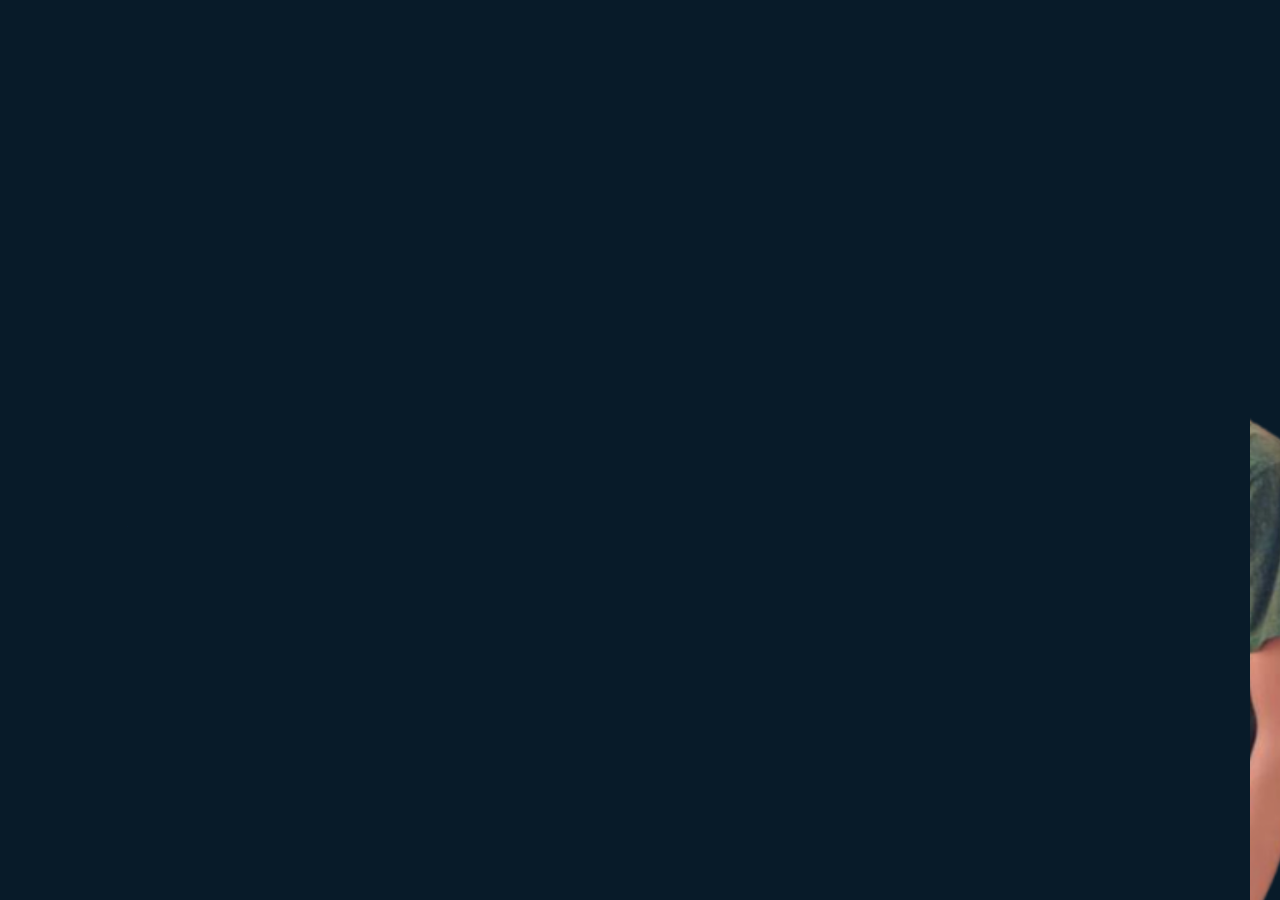
<file: index.html>
<!DOCTYPE html>
<html lang="en">
<head>
    <meta charset="UTF-8">
    <meta name="viewport" content="width=device-width, initial-scale=1.0">
    <title>Document</title>
    <link rel="stylesheet" href="cv.css">
    <link href='https://unpkg.com/boxicons@2.1.4/css/boxicons.min.css' rel='stylesheet'>
</head>
<style>
    *{
    margin: 0rem;
padding: 0rem;
box-sizing: border-box;
font-family: 'poppines', sans-serif;
}

.action{
    position: fixed;
    top: .625rem;
 left: 18.75rem;
}
.action .profile{
    position: relative;
    width: 3.125rem;
    height: 3.125rem;
   
    overflow: hidden;
    cursor: pointer;
}
.action .profile img{
    position: absolute;
    top: -10;
    left: 25;
    width: 100%;
    height: 100%;
    object-fit: cover;
}
.action .menu{
    position: absolute;
    top: 7.5rem;
    right: -0;
    padding:  .625rem 1.25rem;
    background: #ededed;
    width: 9.375rem;
    box-sizing: 0 .3125rem 1.5625rem rgba(0,0,0,1);
    border-radius: .9375rem;
    transition: 0.5s;  
    visibility: hidden;
    opacity: 0;
}
.action .menu.active{
    visibility: visible;
    opacity: 1;
    top: 5rem;
}
.action .menu::before{
    content: "";
    position: absolute;
    top: -0.3125rem;
    right: 1.75rem;
    width: 1.25rem;
    height: 1.25rem;
    background: #ededed;
    transform: rotate(45deg);
}
.action .menu ul li{
    list-style: none;
    padding: .625rem 0;
    border-top: .0625rem solid black ;
    display: flex;
    align-items: center;
    justify-content: center;
}
.action .menu  li a {
    display: inline-block;
    text-decoration: none;
    color: #555;
    font-weight: 500;
    transition: 0.5s;
}
.action .menu ul li:hover a{
    color: #00abf0;
}
body{
   
    color: #081b29;
}
.header{
    position: fixed;
    top: 0;
    left: 0;
    width: 100%;
    padding: 1.25rem 10%;
    background-color:transparent;
    display: flex;
    justify-content: space-between;
    align-items: center;
    z-index: 100;
    
}
.logo{
    font-size: 1.125rem;
    color: #ededed;
    text-decoration: none;
    font-weight: 600;
    position: relative;
}
.logo::before{
    content: "";
    position: absolute;
    top: 0;
    right: 0;
    width: 100%;
    height: 100%;
    background: #081b29;
    animation: showRight 1s ease forwards;
    animation-delay:.4s ;
}
.navbar a{
    font-size: 1.125rem;
    color: #ededed;
    text-decoration: none;
    font-weight: 500;
    margin-left: 2.1875rem;
transition: .3s;
}
.navbar a:hover,
.navbar a.active {
    color: #00abf0;
}
.home{
   background: url(abdullah.png) no-repeat;
   background-size: cover;
   background-position: center;
    height: 100vh;
    display: flex;
align-items: center;
padding: 0 10%;
}
.home-content{
  
    max-width: 31.25rem;
}
.home-content h1{
    font-size: 3.5rem;
    font-weight: 700;
    line-height: 1.2;
    position: relative;
}
.home-content h1::before{
    content: "";
    position: absolute;
    top: 0;
    right: 0;
    width: 100%;
    height: 100%;
    background: #081b29;
    animation: showRight 1s ease forwards;
    animation-delay:.4s ;
}
.home-content h3{
    font-size: 2rem;
    font-weight: 700;
    color: #00abf0;
    position: relative;
}
.home-content h3::before{
    content: "";
    position: absolute;
    top: 0;
    right: 0;
    width: 100%;
    height: 100%;
    background: #081b29;
    animation: showRight 1s ease forwards;
    animation-delay:1.3s ;
}
.home-content p{
    font-size: 1rem;
    margin: 1.25rem 0 1.875rem;
    position: relative;
}
.home-content p::before{
    content: "";
    position: absolute;
    top: 0;
    right: 0;
    width: 100%;
    height: 100%;
    background: #081b29;
    animation: showRight 1s ease forwards;
    animation-delay:1.6s ;
}
.home-content .btn-box{
    display: flex;
    justify-content: space-between;
position: relative;
    width: 21.5625rem;
    height: 3.125rem;
 
}
.home-content .btn-box::before{
    content: "";
    position: absolute;
    top: 0;
    right: 0;
    width: 100%;
    height: 100%;
    background: #081b29;
    animation: showRight 1s ease forwards;
    animation-delay:1.9s ;
    z-index: 2;
}
.btn-box a{
    position: relative;
    display: inline-flex;
    justify-content: center;
    align-items: center;
    width: 9.375rem;
    height: 100%;
    background: #00abf0;
    border: .125rem solid #00abf0;
    border-radius: .5rem;
    font-size: 1.1875rem;
    color: #081b29;
    text-decoration: none;
    font-weight: 600;
    letter-spacing: .0625rem;
    z-index: 1;
    overflow: hidden;
    transition: .3s;
}
.btn-box  a:hover{
    color: #00abf0;
}
.btn-box a:nth-child(2){
    background-color: transparent;
    color: #00abf0;
}

.btn-box a:nth-child(2):hover{
    color: #081b29;
}
.btn-box a:nth-child(2)::before{
    background-color: #00abf0;
}

.btn-box  a::before{
    content:"";
    position: absolute;
    top: 0;
    left: 0;
    width: 0;
    height: 100%;
    background-color: #081b29;
    z-index: -1;
    transition: .3s;
}


.btn-box  a:hover:before{
    width: 100%;
}

.home-sci{
    position: absolute;
    bottom: 1.25rem;
    width: 10.625rem;

    display: flex;
    justify-content: space-between;
}
.home-sci::before{
    content: "";
    position: absolute;
    top: 0;
    right: 0;
    width: 100%;
    height: 100%;
    background: #081b29;
    animation: showRight 1s ease forwards;
    animation-delay:2.5s ;
    z-index: 2;
}
.home-sci a{
    position: relative;
    display: inline-flex;
    justify-content: center;
    align-items: center;
    width: 2.5rem;
    height: 2.5rem;background: transparent;
    border: .125rem solid #00abf0;
    flex-direction: none;
    border-radius: 50%;
font-size: 1.25rem;
color: #00abf0;
z-index: 1;
overflow: hidden;
transition: .3s;
}
.home-sci a:hover{
    color: #081b29;
}

.home-sci a::before{
    content: "";
    position: absolute;
    top: 0;
    left: 0;
    width: 0;
    height: 100%;
    background-color: #00abf0;
    z-index: -1;
transition: .3s;
}
.home-sci a:hover:before{
    width: 100%;
}

.home-imghover{
    position: absolute;
    top: 0;
    right: 1.875rem;
    height: 100%;
    width: 31.25rem;
    background: transparent;
transition: 3s;
animation: manipactivehover .1s forwards;
animation-delay: 4s;
pointer-events: none;

}
.home-imghover::after{
    content: "";
    position: absolute;
    top: 0;
    right: 0;
    width: 120%;
    height: 100%;
    background: #081b29;
    animation: showRight 1s ease forwards;
    animation-delay:3s ;
    z-index: 100;
}
.home-imghover:hover{
    background: #081b29;
    opacity: .6;
}


@keyframes showRight {
    100%{
        width: 0;
    }
}
@keyframes manipactivehover{
    100%{
        pointer-events: auto;
    }
}
@media (min-width:37.5rem){
    .action{
        display: none;
    }
   
}
@media (max-width:37.5rem){
    .navbar{
        display: none;
    }
}
</style>
<body>
    <header class="header">
        <a href="#"class="logo">Job CV</a>
       
        <div class="action"> 
            <div class="profile" onclick="menuToggle();">
              
                <img src="abdulla.jpg" style="width: 3.125rem; border-radius: 1.875rem; border: .3125rem solid #00abf0; 
                    ">
            </div>
            <div class="menu">
                <h3 style=" width: 100%; color: #081b29; padding: 1.25rem 0rem;"> INFORMATIN</h3>
            <ul>
                <li> <a href="index.html">Home</a></li>
                <li> <a href="about-us.html">About</a></li>
                <li> <a href="services.html">Services</a></li>
                <li> <a href="experience.html">Experience</a></li>
                <li> <a href="contact.html">Contact</a></li>
            </ul>
            </div>
        </div>
        <script>
            function menuToggle(){
                const toggleMenu = document.querySelector('.menu');
 toggleMenu.classList.toggle('active')
            }
        </script>
        <nav class="navbar">
<a href="index.html" class="active">Home</a>
<a href="about-us.html">About</a>
<a href="services.html">Services</a>
<a href="experience.html">Experience</a>
<a href="contact.html">Contact</a>

        </nav>
    </header>
    <section class="home">
        <div class="home-content">
            <h1 style="color: #ededed;">
                Hi, I'm Abdullah shabbir</h1>
                <h3>Student</h3>
                <p style="color: #ededed;">Looking for a job opportunity to polish my skills with the guidance of professionals and better learns the way of working to enhance my abilities .</p>
                <div class="btn-box">
                    <a href="mailto:abdullahshabbir1890@gmail.com ">Hire Me</a>
                       <a href="https://m.me/chaudhary.abdullah.75436531">Let's Talk</a>
                </div>
                <div class="home-sci">
 <a href="https://www.facebook.com/chaudhary.abdullah.75436531?mibextid=ZbWKwL"><i class='bx bxl-facebook'></i></a>
<a href="https://instagram.com/ig.chaudharyy?igshid=MzNlNGNkZWQ4Mg=="><i class='bx bxl-instagram'></i></a>
<a href="https://www.linkedin.com/in/abdullah-shabbir-48a25b260"><i class='bx bxl-linkedin' ></i></a>

                </div>
        </div>
        <span class="home-imghover"></span>
    </section>
</body>
</html>
</file>
<file: cv.css>
*{
    margin: 0rem;
padding: 0rem;
box-sizing: border-box;
font-family: 'poppines', sans-serif;
}

.action{
    position: fixed;
    top: .625rem;
 left: 18.75rem;
}
.action .profile{
    position: relative;
    width: 3.125rem;
    height: 3.125rem;
   
    overflow: hidden;
    cursor: pointer;
}
.action .profile img{
    position: absolute;
    top: -10;
    left: 25;
    width: 100%;
    height: 100%;
    object-fit: cover;
}
.action .menu{
    position: absolute;
    top: 7.5rem;
    right: -0;
    padding:  .625rem 1.25rem;
    background: #ededed;
    width: 9.375rem;
    box-sizing: 0 .3125rem 1.5625rem rgba(0,0,0,1);
    border-radius: .9375rem;
    transition: 0.5s;  
    visibility: hidden;
    opacity: 0;
}
.action .menu.active{
    visibility: visible;
    opacity: 1;
    top: 5rem;
}
.action .menu::before{
    content: "";
    position: absolute;
    top: -0.3125rem;
    right: 1.75rem;
    width: 1.25rem;
    height: 1.25rem;
    background: #ededed;
    transform: rotate(45deg);
}
.action .menu ul li{
    list-style: none;
    padding: .625rem 0;
    border-top: .0625rem solid black ;
    display: flex;
    align-items: center;
    justify-content: center;
}
.action .menu  li a {
    display: inline-block;
    text-decoration: none;
    color: #555;
    font-weight: 500;
    transition: 0.5s;
}
.action .menu ul li:hover a{
    color: #00abf0;
}
body{
   
    color: #081b29;
}
.header{
    position: fixed;
    top: 0;
    left: 0;
    width: 100%;
    padding: 1.25rem 10%;
    background-color:transparent;
    display: flex;
    justify-content: space-between;
    align-items: center;
    z-index: 100;
    
}
.logo{
    font-size: 1.125rem;
    color: #ededed;
    text-decoration: none;
    font-weight: 600;
    position: relative;
}
.logo::before{
    content: "";
    position: absolute;
    top: 0;
    right: 0;
    width: 100%;
    height: 100%;
    background: #081b29;
    animation: showRight 1s ease forwards;
    animation-delay:.4s ;
}
.navbar a{
    font-size: 1.125rem;
    color: #ededed;
    text-decoration: none;
    font-weight: 500;
    margin-left: 2.1875rem;
transition: .3s;
}
.navbar a:hover,
.navbar a.active {
    color: #00abf0;
}
.home{
   background: url(abdullah.png) no-repeat;
   background-size: cover;
   background-position: center;
    height: 100vh;
    display: flex;
align-items: center;
padding: 0 10%;
}
.home-content{
  
    max-width: 31.25rem;
}
.home-content h1{
    font-size: 3.5rem;
    font-weight: 700;
    line-height: 1.2;
    position: relative;
}
.home-content h1::before{
    content: "";
    position: absolute;
    top: 0;
    right: 0;
    width: 100%;
    height: 100%;
    background: #081b29;
    animation: showRight 1s ease forwards;
    animation-delay:.4s ;
}
.home-content h3{
    font-size: 2rem;
    font-weight: 700;
    color: #00abf0;
    position: relative;
}
.home-content h3::before{
    content: "";
    position: absolute;
    top: 0;
    right: 0;
    width: 100%;
    height: 100%;
    background: #081b29;
    animation: showRight 1s ease forwards;
    animation-delay:1.3s ;
}
.home-content p{
    font-size: 1rem;
    margin: 1.25rem 0 1.875rem;
    position: relative;
}
.home-content p::before{
    content: "";
    position: absolute;
    top: 0;
    right: 0;
    width: 100%;
    height: 100%;
    background: #081b29;
    animation: showRight 1s ease forwards;
    animation-delay:1.6s ;
}
.home-content .btn-box{
    display: flex;
    justify-content: space-between;
position: relative;
    width: 21.5625rem;
    height: 3.125rem;
 
}
.home-content .btn-box::before{
    content: "";
    position: absolute;
    top: 0;
    right: 0;
    width: 100%;
    height: 100%;
    background: #081b29;
    animation: showRight 1s ease forwards;
    animation-delay:1.9s ;
    z-index: 2;
}
.btn-box a{
    position: relative;
    display: inline-flex;
    justify-content: center;
    align-items: center;
    width: 9.375rem;
    height: 100%;
    background: #00abf0;
    border: .125rem solid #00abf0;
    border-radius: .5rem;
    font-size: 1.1875rem;
    color: #081b29;
    text-decoration: none;
    font-weight: 600;
    letter-spacing: .0625rem;
    z-index: 1;
    overflow: hidden;
    transition: .3s;
}
.btn-box  a:hover{
    color: #00abf0;
}
.btn-box a:nth-child(2){
    background-color: transparent;
    color: #00abf0;
}

.btn-box a:nth-child(2):hover{
    color: #081b29;
}
.btn-box a:nth-child(2)::before{
    background-color: #00abf0;
}

.btn-box  a::before{
    content:"";
    position: absolute;
    top: 0;
    left: 0;
    width: 0;
    height: 100%;
    background-color: #081b29;
    z-index: -1;
    transition: .3s;
}


.btn-box  a:hover:before{
    width: 100%;
}

.home-sci{
    position: absolute;
    bottom: 1.25rem;
    width: 10.625rem;

    display: flex;
    justify-content: space-between;
}
.home-sci::before{
    content: "";
    position: absolute;
    top: 0;
    right: 0;
    width: 100%;
    height: 100%;
    background: #081b29;
    animation: showRight 1s ease forwards;
    animation-delay:2.5s ;
    z-index: 2;
}
.home-sci a{
    position: relative;
    display: inline-flex;
    justify-content: center;
    align-items: center;
    width: 2.5rem;
    height: 2.5rem;background: transparent;
    border: .125rem solid #00abf0;
    flex-direction: none;
    border-radius: 50%;
font-size: 1.25rem;
color: #00abf0;
z-index: 1;
overflow: hidden;
transition: .3s;
}
.home-sci a:hover{
    color: #081b29;
}

.home-sci a::before{
    content: "";
    position: absolute;
    top: 0;
    left: 0;
    width: 0;
    height: 100%;
    background-color: #00abf0;
    z-index: -1;
transition: .3s;
}
.home-sci a:hover:before{
    width: 100%;
}

.home-imghover{
    position: absolute;
    top: 0;
    right: 1.875rem;
    height: 100%;
    width: 31.25rem;
    background: transparent;
transition: 3s;
animation: manipactivehover .1s forwards;
animation-delay: 4s;
pointer-events: none;

}
.home-imghover::after{
    content: "";
    position: absolute;
    top: 0;
    right: 0;
    width: 120%;
    height: 100%;
    background: #081b29;
    animation: showRight 1s ease forwards;
    animation-delay:3s ;
    z-index: 100;
}
.home-imghover:hover{
    background: #081b29;
    opacity: .6;
}


@keyframes showRight {
    100%{
        width: 0;
    }
}
@keyframes manipactivehover{
    100%{
        pointer-events: auto;
    }
}
@media (min-width:37.5rem){
    .action{
        display: none;
    }
   
}
@media (max-width:37.5rem){
    .navbar{
        display: none;
    }
}
</file>
